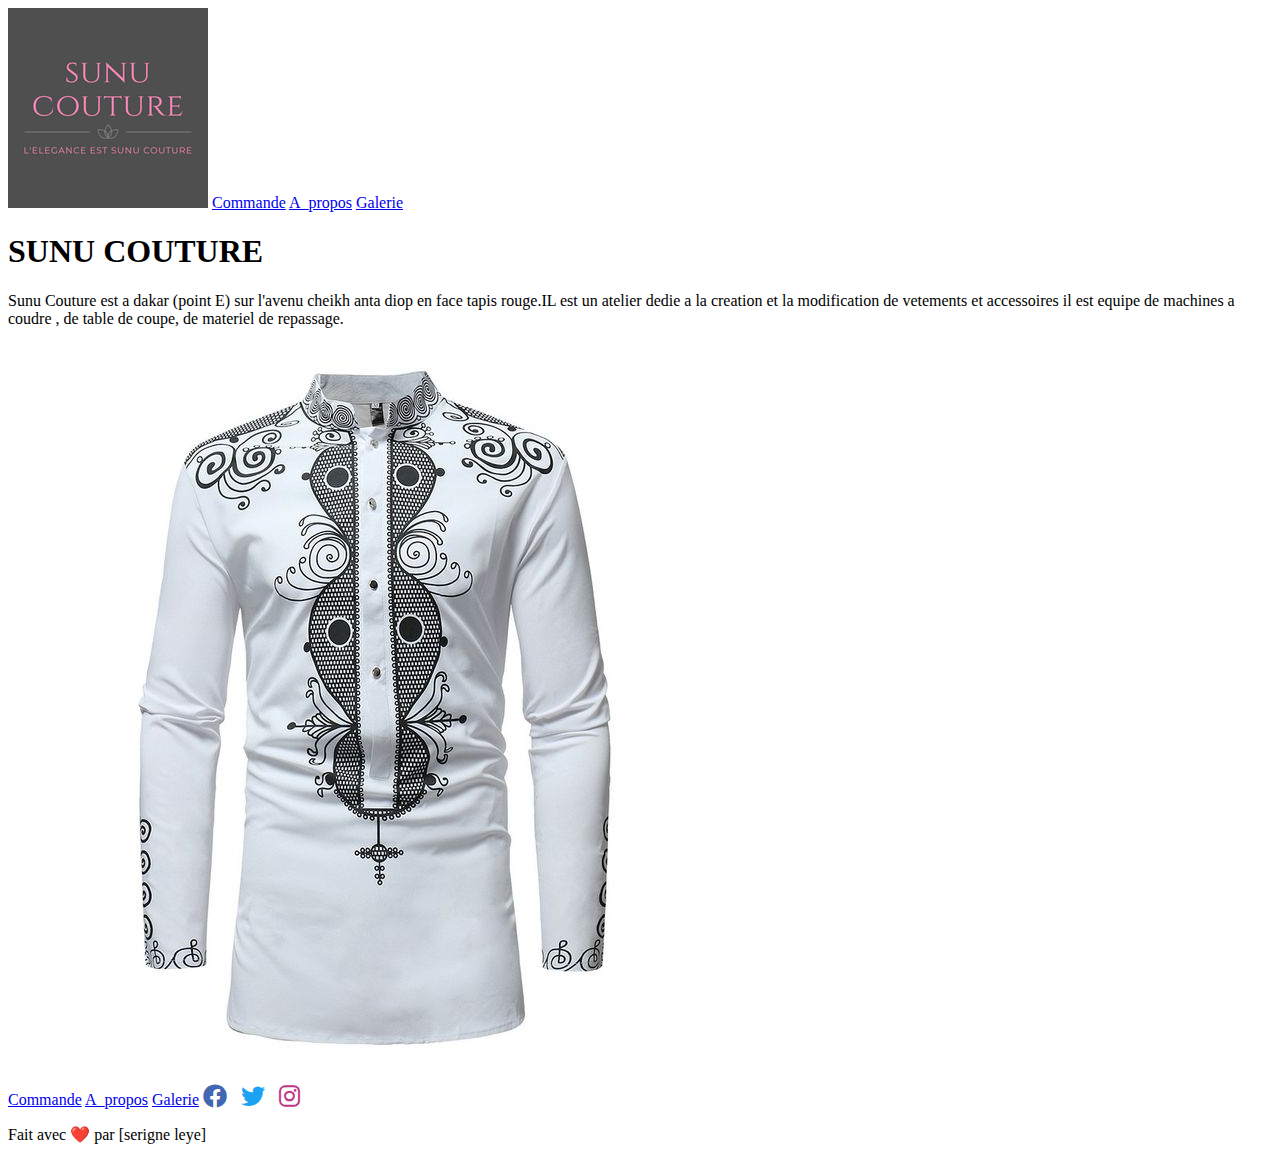
<file: index.html>
<!DOCTYPE html>
<html lang="en">
<head>
    <meta charset="UTF-8">
    <meta name="viewport" content="width=device-width, initial-scale=1.0">
    <title>Acceuille Sunu Couture</title>
    <link rel="stylesheet" href="style.css">
    <link rel="icon" href="images/logo.png" type="images/.png">

    <link href="https://cdnjs.cloudflare.com/ajax/libs/font-awesome/6.0.0/css/all.min.css" rel="stylesheet">
</head>
<body>
    <header>

        <img src="images/logo.png" alt="logo_page" title="Accueille" id="logo"/>
        <a href="commande.html">Commande</a>
        <a href="a_propos.html">A_propos</a>
        <a href="galerie.html">Galerie</a>
    </header>
        <h1>SUNU COUTURE</h1>
    <p>Sunu Couture est a dakar (point E) sur l'avenu cheikh anta diop 
        en face tapis rouge.IL est un atelier dedie a la creation 
        et la modification de vetements et accessoires
        il est equipe de machines a coudre , de table de coupe,
        de materiel de repassage. 
    </p>
    <img src="images/photo11.jpg" alt="photo11">
    <footer>
        <a href="commande.html">Commande</a>
        <a href="a_propos.html">A_propos</a>
        <a href="galerie.html">Galerie</a>

        <a href="https://www.facebook.com/votreprofil" target="_blank" style="text-decoration: none;">
        <i class="fab fa-facebook" style="font-size: 24px; color: #4267B2;"></i>
    </a>
    <a href="https://www.twitter.com/votreprofil" target="_blank" style="text-decoration: none; margin-left: 10px;">
        <i class="fab fa-twitter" style="font-size: 24px; color: #1DA1F2;"></i>
    </a>
    <a href="https://www.instagram.com/votreprofil" target="_blank" style="text-decoration: none; margin-left: 10px;">
        <i class="fab fa-instagram" style="font-size: 24px; color: #C13584;"></i>
    </a>

    <p>Fait avec ❤️ par [serigne leye]</p>

    </footer> 
</body>
</html>
</file>
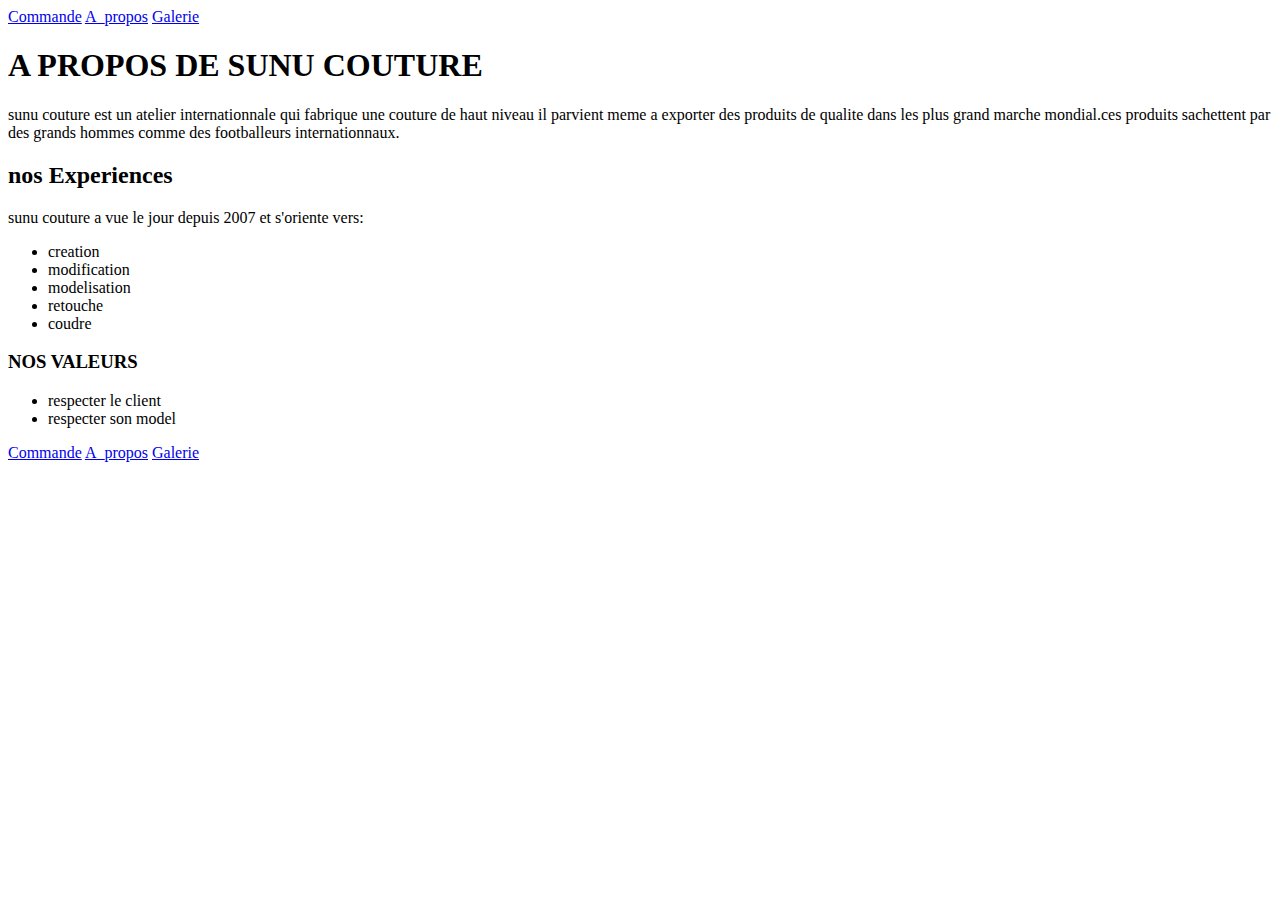
<file: a_propos.html>
<!DOCTYPE html>
<html lang="en">
<head>
    <meta charset="UTF-8">
    <meta name="viewport" content="width=device-width, initial-scale=1.0">
    <title>a propos sunu couture</title>
    <link rel="stylesheet" href="style.css">
</head>
<body>
   <header>
      <a href="commande.html">Commande</a>
        <a href="a_propos.html">A_propos</a>
        <a href="galerie.html">Galerie</a>
   </header>
    <h1>A PROPOS DE SUNU COUTURE </h1>
    <p>sunu couture est un atelier internationnale
         qui fabrique une couture de haut niveau 
         il parvient meme a exporter des produits de qualite
         dans les plus grand marche mondial.ces produits sachettent 
         par des grands hommes comme des footballeurs internationnaux. </p>
         <h2>nos Experiences </h2>
         <p>sunu couture a vue le jour depuis 2007 
            et s'oriente vers:</p>
         <ul>
            <li>creation</li>
            <li>modification</li>
            <li>modelisation</li>
            <li>retouche</li>
            <li>coudre</li>
         </ul>
         <h3>NOS VALEURS</h3>
         <ul>
            <li>respecter le client</li>
            <li>respecter son model</li>

         </ul>
          <footer>
        <a href="commande.html">Commande</a>
        <a href="a_propos.html">A_propos</a>
        <a href="galerie.html">Galerie</a>
    </footer> 
</body>
</html>
</file>
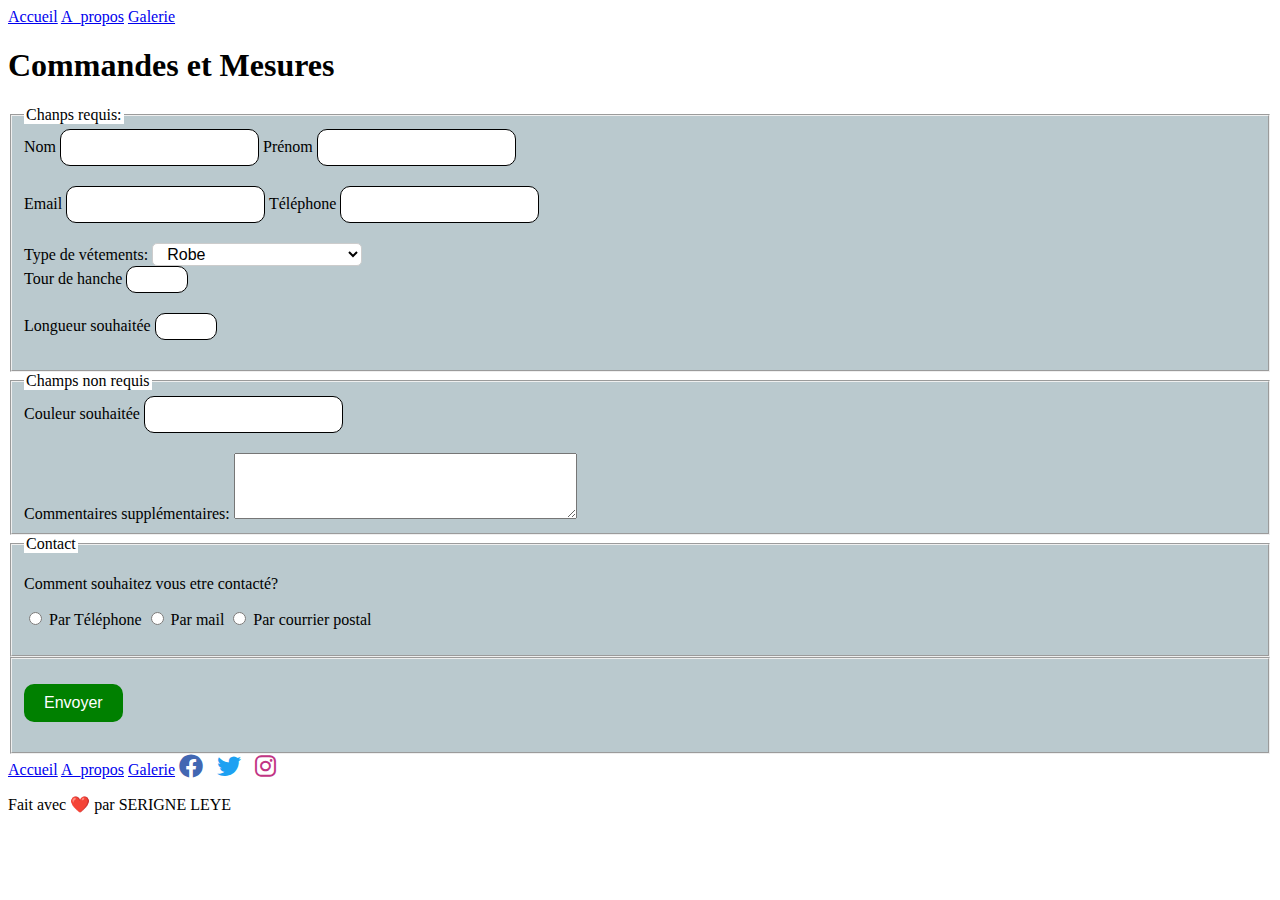
<file: commande.html>
<!DOCTYPE html>
<html lang="en">
<head>
    <meta charset="UTF-8">
    <meta name="viewport" content="width=device-width, initial-scale=1.0">
    <title>Commandes et mesures sunu couture</title>
    <link rel="stylesheet" href="style.css">
    <link rel="icon" href="images/logo.png" type="images/.png">

    <link href="https://cdnjs.cloudflare.com/ajax/libs/font-awesome/6.0.0/css/all.min.css" rel="stylesheet">

</head>
</head>
<body>
    <header>
        <a href="index.html">Accueil</a>
        <a href="a_propos.html">A_propos</a>
        <a href="galerie.html">Galerie</a>
    </header>
    <h1>Commandes et Mesures</h1>

    <section>
       <form action="" method="get">
            <fieldset>
              <legend>Chanps requis:</legend>
              <label for="nom">Nom</label>
              <input type="text" name="nom" id="nom" autofocus required>
              <label for="prenom">Prénom</label>
              <input type="text" name="prenom" id="prenom" required><br>
              <label for="email">Email</label>
              <input type="email" name="email" id="email" required >
              <label for="tel">Téléphone</label>
              <input type="tel" name="tel" id="tel" required><br>
        <label for="choix">Type de vétements:</label>
        <select name="choix" id="choix" required>
            <option value="option1">Robe</option>
            <option value="option2">Chemise masse longue</option>
            <option value="option2">Chemise masse courte</option>
            <option value="option3">Pantalon</option>
            <option value="option4">Jeanne</option>
        </select><br>
    <div>
        <label for="text">Tour de hanche</label>
        <input type="text" name="hanche" id="hanche" required><br>
        <label for="text">Longueur souhaitée</label>
        <input type="text" name="longueur" id="longueur" required>
        </fieldset>

        <fieldset>
            <legend>Champs non requis</legend>
            <label for="text">Couleur souhaitée</label>
            <input type="text" name="couleur" id="couleur"><br>


            <label for="precisions">Commentaires supplémentaires:</label>
            <textarea name="precisions" id="precisions" cols="40" rows="4"></textarea>

        </fieldset>
    </div>
    </fieldset>

            <fieldset>
                <legend>Contact</legend>
                <p>Comment souhaitez vous etre contacté?</p>
                <input type="radio" name="preference" value="tel" id="tel"/>
                <label for="tel">Par Téléphone</label>
                <input type="radio" name="preference" value="mail" id="mail"/>
                <label for="mail">Par mail</label>
                <input type="radio" name="preference" value="courrier" id="courrier"/>
                <label for="courrier">Par courrier postal</label>
            </fieldset>

            <fieldset>
                <input class="btn-envoyer" type="submit" value="Envoyer"/>
            </fieldset>
       </form>
    </section>
     <footer>
        <a href="index.html">Accueil</a>
        <a href="a_propos.html">A_propos</a>
        <a href="galerie.html">Galerie</a>

    <a href="https://www.facebook.com/votreprofil" target="_blank" style="text-decoration: none;">
        <i class="fab fa-facebook" style="font-size: 24px; color: #4267B2;"></i>
    </a>
    <a href="https://www.twitter.com/votreprofil" target="_blank" style="text-decoration: none; margin-left: 10px;">
        <i class="fab fa-twitter" style="font-size: 24px; color: #1DA1F2;"></i>
    </a>
    <a href="https://www.instagram.com/votreprofil" target="_blank" style="text-decoration: none; margin-left: 10px;">
        <i class="fab fa-instagram" style="font-size: 24px; color: #C13584;"></i>
    </a>

    <p>Fait avec ❤️ par SERIGNE LEYE</p>

    </footer> 
</body>
</html>
</file>
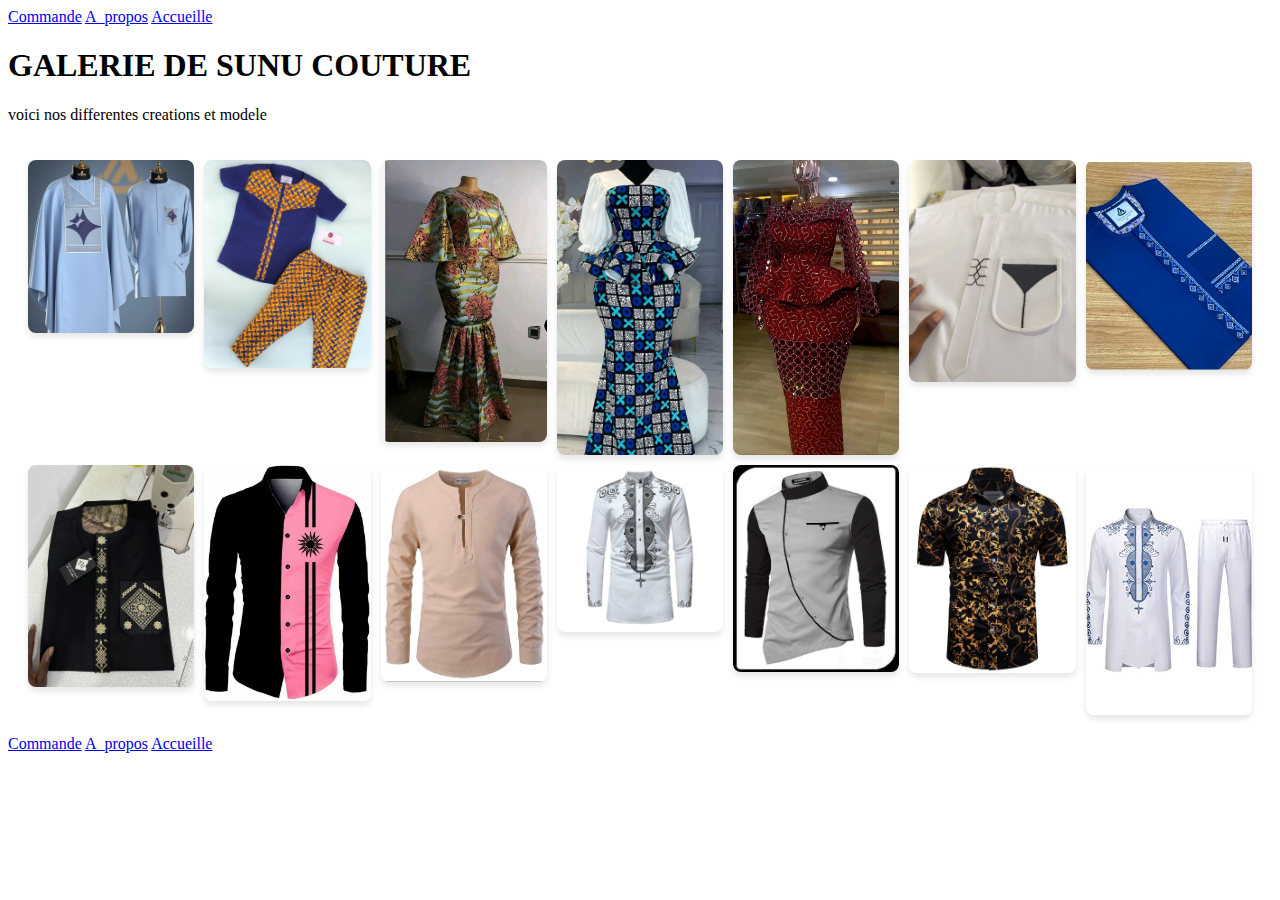
<file: galerie.html>
<!DOCTYPE html>
<html lang="en">
<head>
    <meta charset="UTF-8">
    <meta name="viewport" content="width=device-width, initial-scale=1.0">
    <title>galerie sunu couture</title>
    <link rel="stylesheet" href="style.css">
     <link rel="icon" href="image/logo.png" type="image/.png">
</head>
</head>
<body>
    <header>
        <a href="commande.html">Commande</a>
        <a href="a_propos.html">A_propos</a>
        <a href="index.html">Accueille</a>
    </header>
    <h1>GALERIE DE SUNU COUTURE</h1>
    <p>voici nos differentes creations et modele</p>
    <div class="ma_galerie">
        <img src="image/photo1.jpg" alt="photo1">
        <img src="image/photo2.jpg" alt="photo2">
        <img src="image/photo3.jpg" alt="photo3">
        <img src="image/photo4.jpg" alt="photo4">
        <img src="image/photo5.jpg" alt="photo5">
        <img src="image/photo6.jpg" alt="photo6">
        <img src="image/photo7.jpg" alt="photo7">
        <img src="image/photo8.jpg" alt="photo8">
        <img src="image/photo9.jpg" alt="photo9">
        <img src="image/photo10.jpg" alt="photo10">
        <img src="image/photo11.jpg" alt="photo11">
        <img src="image/photo12.jpg" alt="photo12">
        <img src="image/photo13.jpg" alt="photo13">
        <img src="image/photo14.jpg" alt="photo14">
    </div>
     <footer>
        <a href="commande.html">Commande</a>
        <a href="a_propos.html">A_propos</a>
        <a href="index.html">Accueille</a>
    </footer> 
</body>
</html>
</file>
<file: style.css>
.ma_galerie{
    display: grid;
    grid-template-columns: repeat(auto-fit,minmax(150px,1fr));
    gap: 10px;
    padding: 20px;
}
.ma_galerie img{
    width: 100%;
    height:auto;
    border-radius: 8px;
    box-shadow: 0 4px 6px  rgba(0, 0, 0, 0.1);
    transition: transform 0.3s ease;
}
.ma_galerie img:hover{
    transform: scale(1.05);
    border: 2px solid green;
}
input[type='submit']{
    margin-top: 20px;
    font-size: 1em;
}

input{
    padding: 10px;
    border: 1px solid black;
    outline: none;
    margin-bottom: 20px;
    border-radius: 10px
}

fieldset{
    background-color: #bac9ce;
}

legend{
    background-color: white;
}

@media  screen and (max-widh:1200px) {
    p{
        color: deeppink;
    }
}

@media screen and (max-width: 960px) {
    .galerie{
        flex-direction: column;
    }
}
.btn-envoyer{
    background-color: green;
    color: white;
    border: none;
    padding: 10px 20px;
    font-size: px;
    border: radius 5px;
    cursor: pointer;
    transform: background-color 0.3 ease;
}
.btn-envoyer:hover{
    background-color: #45a049;
}
.btn-envoyer :active{
    background-color: #3e8e41;
    transition: scale(0.98);
}
select{
    font-size: 16px;
    padding: 1px 10px;
    border: 1px solid #ccc;
    border-radius: 5px;
    background-color:white;
    cursor: pointer;
}
select :hover{
    border-color: white;
}
select :focus{
    outline: none;
    border-color: #0056b3;
    box-shadow: 0 0 5px rgba(0, 123, 255, 0.5);
}
div input{
    padding: 5px;
    width: 50px;
}
</file>
